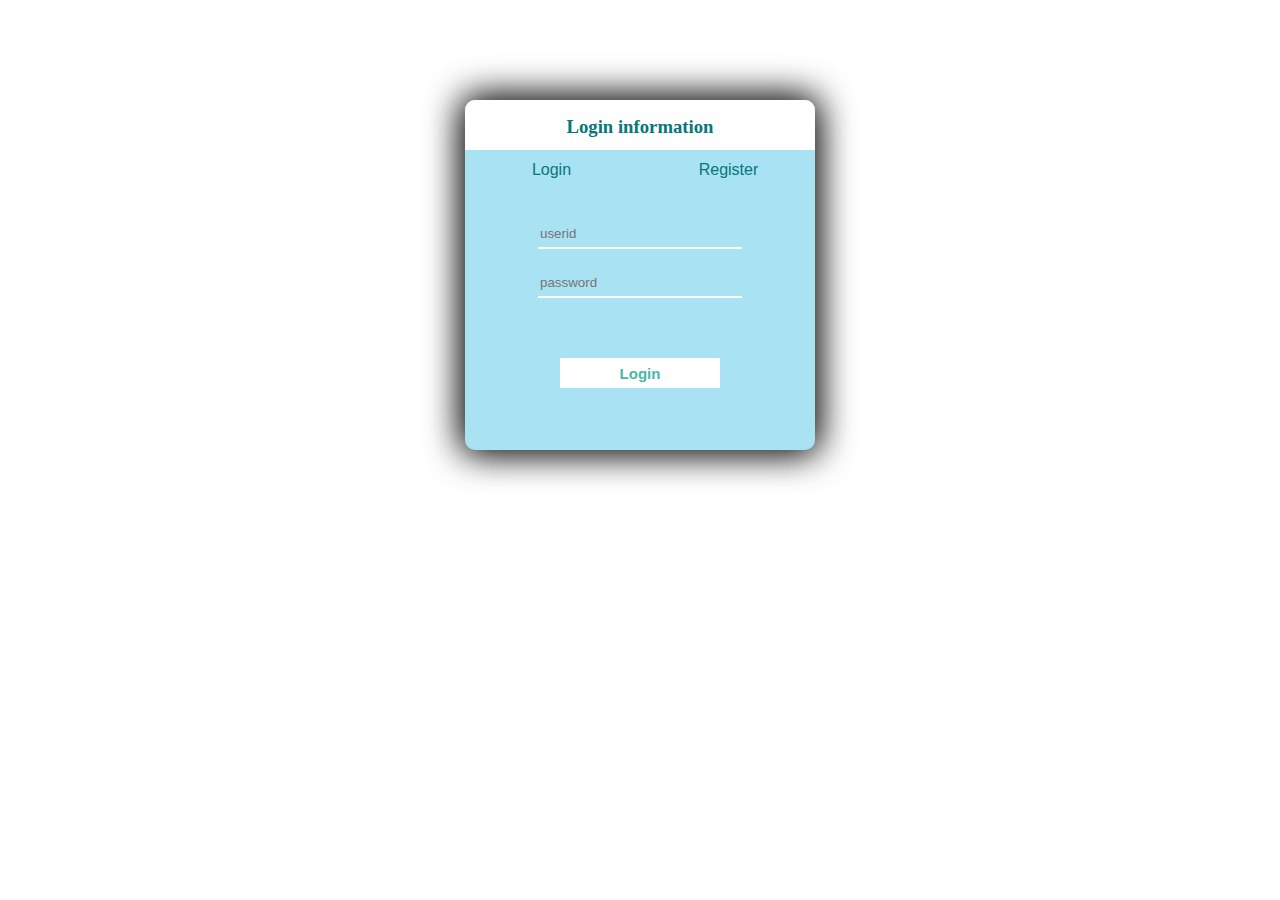
<file: index.html>
<!DOCTYPE html>
<html lang="en" >

<head>
  <meta charset="UTF-8">
  <title>Jquery login-register form</title>
  
  
  
      <link rel="stylesheet" href="css/style.css">

  
</head>

<body>

  
  <head>
  
  </head>
<body>
    <!--<div class="header">
        <img src="logo.png" alt="logo" />
         </div> -->
<form id="login" class="loginform">
     <div class=whitetop>
       <h3> Login information</h3>
     </div>
     <div class="login">Login</div>
     <div class="register">Register</div>
     <input class="pass" type="text" name="userid" id="userid" placeholder="userid" required >
        <br>
     <input class="pass" type="text" name="password" id ="password" placeholder="password" required>
        <br>
     <input id ="loginsubmit" class="submit" type="submit" value="Login">
     
</form>

<form name="register" id="register"  method="post" class="registerform" action = "index.html">
    <div class=whitetop>
       <h3> Register information</h3>
    </div>
    <div class="login">Login</div>
    <div class="register">Register</div>
    <input class="pass" type="text" name="reguserid" id="reguserid" placeholder="userid" required >
       <br>
    <input class="pass" type="text" name="regpassword" id ="regpassword" placeholder="password" required>
    <br>
    <select class="pass" name = "regrole" id = "regrole" required>
      <option value="Assembly">Assembly</option>
      <option value="Machining">Machining</option>
      <option value="Logistic">Logistic</option>
    </select>
    
  <input class="submit" type="submit" id ="registersubmit" value="Register">
</form>

<form class='assembly' id = "assembly" name ="assembly">
<div>
  <h3>Assembly</h3>
  <table id ="assemblytable" class ="listtable" style="width:100%">
      <tbody>
    <tr>
      <th>userid</th>
      <th>pass</th> 
      <th>role</th>
    </tr>
    </tbody>
  </table>
</div>
</form>

<form class='assembly' id = "machining" name ="machining">
<div>
  <h3>Machining</h3>
  <table id ="machiningtable" class ="listtable" style="width:100%">
      <tbody>
    <tr>
      <th>userid</th>
      <th>pass</th> 
      <th>role</th>
    </tr>
    </tbody>
  </table>
</div>
</form>

<form class='assembly' id = "logistics" name ="logistics">
    <div>
      <h3>Logistics</h3>
      <table id ="logisticstable" class ="listtable" style="width:100%">
          <tbody>
        <tr>
          <th>userid</th>
          <th>pass</th> 
          <th>role</th>
        </tr>
        </tbody>
      </table>
    </div>
    </form>
    
    <form class='assembly' id = "createAsset" name ="createAsset">
        <div class=whitetop>
            <h3> Create Assert</h3>
         </div>
        
         <input class="pass" type="text" name="assertId" id="assertId" placeholder="AssertId" required >
            <br>
         <input class="pass" type="text" name="regpassword" id ="regpassword" placeholder="password" required>
         <br>
                  
       <input class="submit" type="submit" id ="createsubmit" value="Submit">
        </form>

        <div id ="creatediv">
        <input id ="createassetbutton" class="submit" type="submit" value="CreateAsset"><br>
        <input id ="logoutbutton" class="submit" type="submit" value="Logout">
        </div>
        
</body>
  <script src='https://cdnjs.cloudflare.com/ajax/libs/jquery/3.1.0/jquery.min.js'></script>

  

    <script  src="js/index.js"></script>




</body>

</html>
</file>
<file: css/style.css>
body
{
  font-family: Arial;
  color: #067778;
  background: url('https://s-media-cache-ak0.pinimg.com/originals/74/85/dd/7485dd35a00469f9bc612cdcdf0e05a2.jpg');
  background-position: center;
  
}

.loginform, .registerform
{
  width: 350px;
  height: 350px;
  position: absolute;
  left: 50%;
  margin-left:-175px;
  border: none;
  border-radius: 10px;
  top: 100px;
  line-height: 5px;
  text-align: center;
  background-color: #A9E2F3;
  -webkit-box-shadow: 0px 0px 36px 1px rgba(0,0,0,0.75);
-moz-box-shadow: 0px 0px 36px 1px rgba(0,0,0,0.75)
box-shadow: 0px 0px 36px 1px rgba(0,0,0,0.75);
  
}
.loginform
{
  z-index: 1;
}
.registerform-active
{
  z-index: 2;
  background-color: #0B4C5F;
}
.registerform input
{
  background-color: #0B4C5F;
  color: white;
}
.registerform .submit
{
  background-color: white;
  color: #0B4C5F;
  position: relative;
  top: 120px;
}

.whitetop
{
  position: absolute;
  top: 0;
  width: 100%;
  height: 50px;
  box-shadow: none;
  background: white;
  border-radius: 10px 10px 0px 0px; 
}

h3
{
 font-family: Verdana;
 position: relative;
 top: 5px;
}

.mail, .pass
{
  position: relative;
  top: 110px;
  height: 25px;
  width: 200px;
  margin: 10px;
  border:none;
  background-color: #A9E2F3;
  border: none;
  border-bottom: 2px solid white;
  transition: all 0.5s ;
}

.mail:focus, .pass:focus 
{
  outline: none; 
  border-bottom: 2px solid #088A85;
  width: 250px;
}

.submit
{
  position: relative;
  top: 160px;
  width: 160px;
  height: 30px;
  border: none;
  background-color: white;
  color: #49B8A8;
  font-size: 15px;
  font-weight: bold;
  transition: all 0.5s;
}
.submit:hover
{
  background-color: #088A85;
  color: white;
   border-radius: 10px;
}
.login
{
position: absolute;
left: 0;
top: 50px;
height: 40px;
width: 173px;
text-align: center;
vertical-align: middle;
line-height: 40px; 
cursor: pointer;
}
.register
{
  position: absolute;
  right: 0;
  top: 50px;
  height: 40px;
  width: 173px;
  text-align: center;
  vertical-align: middle;
  line-height: 40px; 
  cursor: pointer;
}

.assembly
{
  width: 950px;
  height: 750px;
  position: absolute;
  left: 15%;
  margin-left:-15px;
  border: none;
  border-radius: 10px;
  top: 100px;
  line-height: 5px;
  text-align: center;
  background-color: #A9E2F3;
  -webkit-box-shadow: 0px 0px 36px 1px rgba(0,0,0,0.75);
-moz-box-shadow: 0px 0px 36px 1px rgba(0,0,0,0.75)
box-shadow: 0px 0px 36px 1px rgba(0,0,0,0.75);
  
}

.listtable {
  font-family: "Trebuchet MS", Arial, Helvetica, sans-serif;
  border-collapse: collapse;
  width: 100%;
}

.listtable td, .listtable th {
  border: 1px solid #ddd;
  padding: 8px;
}

.listtable tr:nth-child(even){background-color: #f2f2f2;}

.listtable tr:hover {background-color: #ddd;}

.listtable th {
  padding-top: 12px;
  padding-bottom: 12px;
  text-align: left;
  background-color: #4CAF50;
  color: white;
}
.header img {
  float: left;
  width: 50px;
  height: 30px;
  
}

.header h1 {
  position: relative;
  top: 1px;
  left: 10px;
}
</file>
